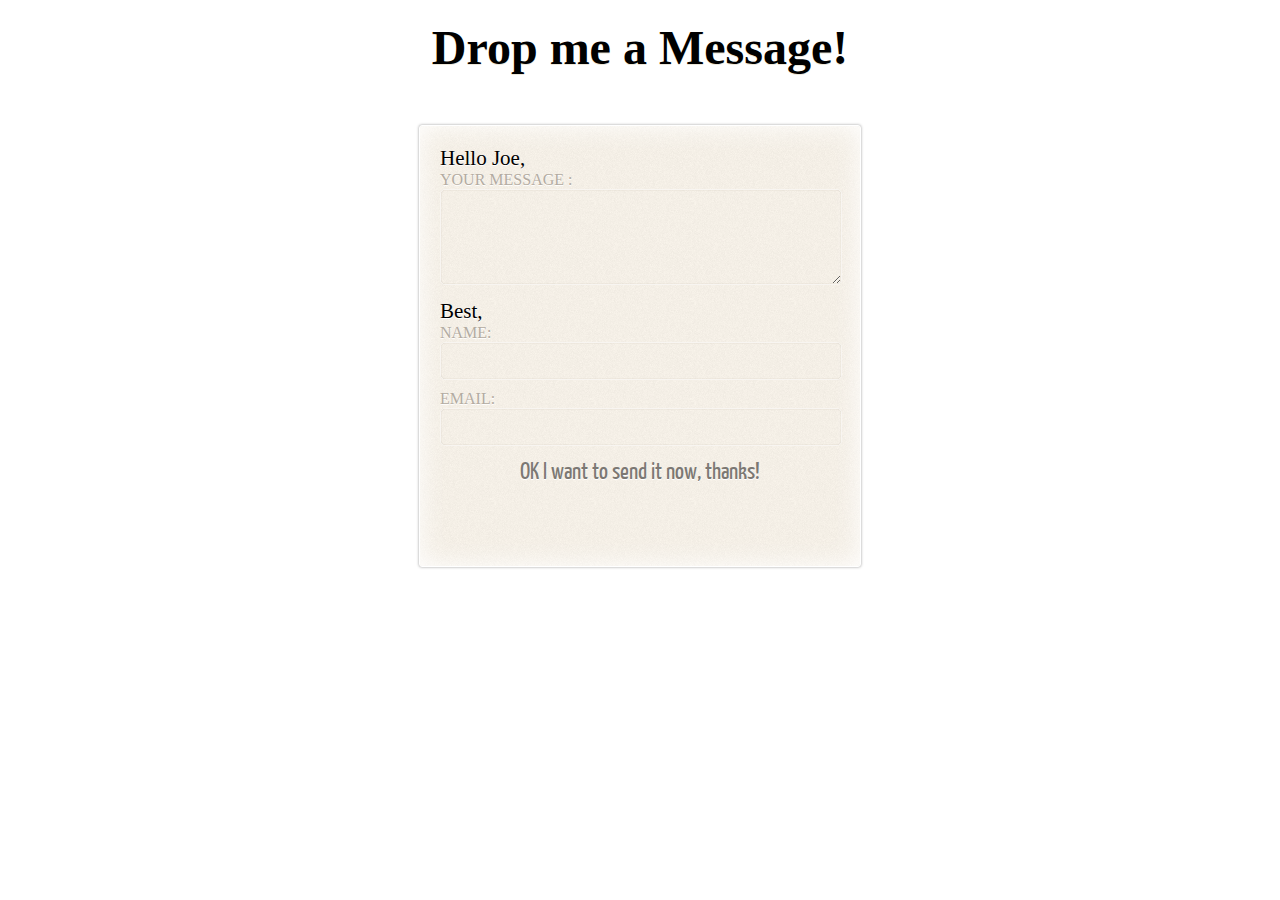
<file: xHTML/index.html>
<!DOCTYPE html>
<html>
<head>
	<meta charset="utf-8" />
	<title>Contact Form</title>
	<script  src="http://jqueryjs.googlecode.com/files/jquery-1.3.2.min.js"></script>
	<!--[if IE]><script>
	$(document).ready(function() { 

$("#form_wrap").addClass('hide');

})

</script><![endif]-->

	<!-- jQuery -->
	
	<script src="./js/jquery-1.3.2.min.js" type="text/javascript"></script>


	<!-- Stylesheet -->

	<link rel="stylesheet" type="text/css" href="./styles.css" />

<style>
@font-face {
	font-family: 'YanoneKaffeesatzRegular';
	src: url('./fonts/yanonekaffeesatz-regular-webfont.eot');
	src: url('./fonts/yanonekaffeesatz-regular-webfont.eot?#iefix') format('embedded-opentype'),
	url('./fonts/yanonekaffeesatz-regular-webfont.woff') format('woff'),
	url('./fonts/yanonekaffeesatz-regular-webfont.ttf') format('truetype'),
	url('./fonts/yanonekaffeesatz-regular-webfont.svg#YanoneKaffeesatzRegular') format('svg');
	font-weight: normal;
	font-style: normal;
}
</style>


	<!-- Contact Form -->
	
	<script type="text/javascript">                                         
	/* <![CDATA[ */
		$(document).ready(function(){ // sends the data filled in the contact form to the php file and shows a message
			$("#contact-form").submit(function(){
				var str = $(this).serialize();
				$.ajax({
				   type: "POST",
				   url: "./php/send.php",
				   data: str,
				   success: function(msg)
				   {
						$("#formstatus").ajaxComplete(function(event, request, settings){
							if(msg == 'OK'){ // Message Sent? Show the 'Thank You' message and hide the form
								result = '<div class="formstatusok">Your message has been sent. Thank you!</div>';
								$("#fields").hide();
							}
							else{
								result = msg;
							}
							$(this).html(result);
						});
					}
				
				 });
				return false;
			});
		});
	/* ]]> */	
	</script>  
</head>

<body>
	<div id="wrap">
		<h1>Drop me a Message!</h1>
		<div id='form_wrap'>
			<form id="contact-form" action="javascript:alert('success!');">

		<p id="formstatus"></p>
				<p>Hello Joe,</p>
				<label for="email">Your Message : </label>
				<textarea  name="message" value="Your Message" id="message" ></textarea>
				<p>Best,</p>	
				<label for="name">Name: </label>
				<input type="text" name="name" value="" id="name" />
				<label for="email">Email: </label>
				<input type="text" name="email" value="" id="email" />
				<input type="submit" name ="submit" value="OK I want to send it now, thanks!" />
			</form>
		</div>
	</div>
</body>
</html>
</file>
<file: xHTML/styles.css>
/* Stylesheet / CSS */
/*
Name: Slick contact form
Version: 1.0
Author: Oussama Afellad
Author URI: http://www.premiumfreebies.eu
*/



body, div, h1,h2, form, fieldset, input, textarea, footer,p {
	margin: 0; padding: 0; border: 0; outline: none;
}
p {text-shadow:0 1px 0 #fff; font-size:21px;}
#wrap {width:530px; margin:20px auto 0; height:500px;}
h1 {margin-bottom:-150px; text-align:center;font-size:48px; text-shadow:0 1px 0 #ede8d9; }




	#form_wrap.hide:after, #form_wrap.hide:before {display:none; }


	form {background:#f7f2ec url('images/letter_bg.png'); 
		position:relative;top:200px;overflow:hidden;
		height:200px;width:400px;margin:0px auto;padding:20px; 
		border: 1px solid #fff;
		border-radius: 3px; 
		-moz-border-radius: 3px; -webkit-border-radius: 3px;
		box-shadow: 0px 0px 3px #9d9d9d, inset 0px 0px 27px #fff;
		-moz-box-shadow: 0px 0px 3px #9d9d9d, inset 0px 0px 14px #fff;
		-webkit-box-shadow: 0px 0px 3px #9d9d9d, inset 0px 0px 27px #fff;}


		#form_wrap form {height:400px;}
		label {
			margin: 11px 20px 0 0; 
			font-size: 16px; color: #b3aba1;
			text-transform: uppercase; 
			text-shadow: 0px 1px 0px #fff;
		}

		input[type=text], textarea {
			font: 14px normal normal uppercase helvetica, arial, serif;
			color: #7c7873;background:none;
			width: 380px; height: 36px; padding: 0px 10px; margin: 0 0 10px 0;
			border:1px solid #f8f5f1;
			-moz-border-radius: 5px; -webkit-border-radius: 5px; border-radius: 5px;
			-moz-box-shadow: inset 0px 0px 1px #726959;
			-webkit-box-shadow:  inset 0px 0px 1px #b3a895; 
			box-shadow:  inset 0px 0px 1px #b3a895;
		}	

		textarea { height: 80px; padding-top:14px;}

		textarea:focus, input[type=text]:focus {background:rgba(255,255,255,.35);}

		#form_wrap input[type=submit] {
			position:relative;font-family: 'YanoneKaffeesatzRegular'; 
			font-size:24px; color: #7c7873;text-shadow:0 1px 0 #fff;
			width:100%; text-align:center;opacity:1;
			background:none;
			cursor: pointer;
			-moz-border-radius: 3px; -webkit-border-radius: 3px; border-radius: 3px; 
		}

			#form_wrap input:hover[type=submit] {color:#435c70;}
</file>
